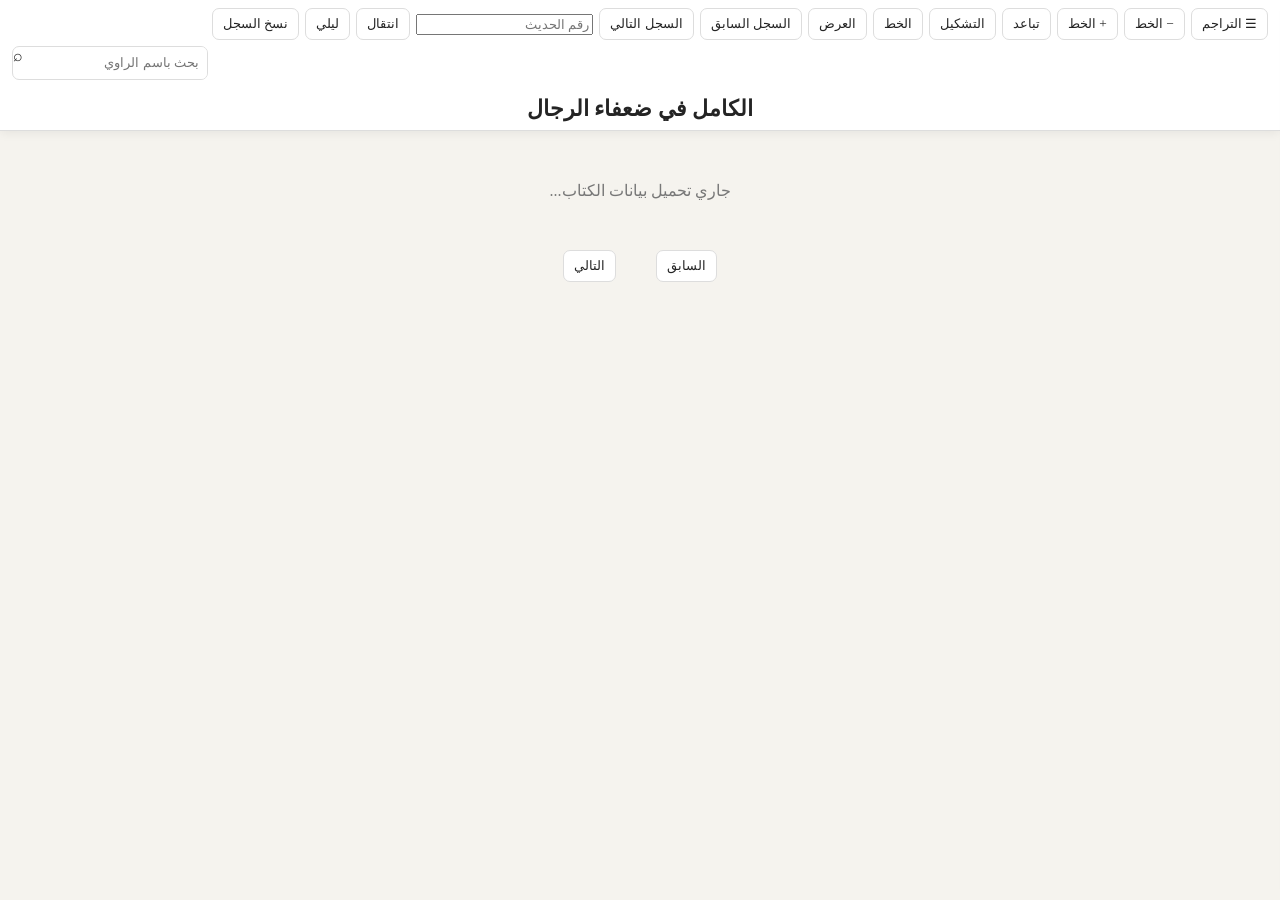
<file: kamil.html>
<!doctype html>
<html lang="ar" dir="rtl">
<head>
<meta charset="utf-8">
<meta name="viewport" content="width=device-width,initial-scale=1">
<title>الكامل في ضعفاء الرجال — الرشد</title>
<link rel="stylesheet" href="css/kamil.css">
</head>
<body>
<header class="topbar">
  <div class="tools">
    <button id="treeBtn">☰ التراجم</button>
    <button data-action="smaller">− الخط</button>
    <button data-action="larger">+ الخط</button>
    <button data-action="line">تباعد</button>
    <button data-action="diacritics">التشكيل</button>
    <button data-action="font">الخط</button><button data-action="width">العرض</button><button data-action="record-prev">السجل السابق</button><button data-action="record-next">السجل التالي</button><input id="jump" inputmode="numeric" placeholder="رقم الحديث" aria-label="الانتقال إلى رقم حديث"><button id="jumpBtn">انتقال</button>
    <button data-action="dark">ليلي</button>
    <button id="copyBtn">نسخ السجل</button>
    <label class="search"><input id="search" placeholder="بحث باسم الراوي"><span>⌕</span></label>
  </div>
  <div id="stickyTitle" class="sticky-title">الكامل في ضعفاء الرجال</div>
</header>
<aside id="tree" class="tree">
  <div class="tree-head"><b>شجرة التراجم</b><button id="closeTree">×</button></div>
  <input id="treeSearch" placeholder="بحث سريع...">
  <div id="treeList"></div>
</aside>
<main id="main">
  <div id="status">جاري تحميل بيانات الكتاب...</div>
  <section id="records"></section>
  <nav class="pager">
    <button id="prev">السابق</button>
    <span id="position"></span>
    <button id="next">التالي</button>
  </nav>
</main>
<script src="js/kamil.js"></script>
</body>
</html>
</file>
<file: css/kamil.css>
:root{--bg:#f5f3ee;--card:#fff;--ink:#242424;--muted:#777;--line:#ddd;--accent:#176b45;--active:#e8f2ec;--size:20px;--lh:2.0;--width:980px}
*{box-sizing:border-box}html,body{margin:0;min-height:100%;font-family:Amiri,serif;background:var(--bg);color:var(--ink)}
body.dark{--bg:#171918;--card:#202322;--ink:#eee;--muted:#aaa;--line:#3a3d3c;--active:#243a30}
.topbar{position:sticky;top:0;z-index:20;background:var(--card);border-bottom:1px solid var(--line);box-shadow:0 2px 10px #0001}
.tools{display:flex;gap:6px;align-items:center;flex-wrap:wrap;padding:8px 12px}
button{border:1px solid var(--line);background:var(--card);color:var(--ink);border-radius:7px;padding:7px 10px;cursor:pointer;font-family:inherit}
button:hover,.tree-row.active{background:var(--active)}
.search{margin-inline-start:auto;display:flex;border:1px solid var(--line);border-radius:7px;overflow:hidden}
.search input,.tree input{border:0;background:var(--card);color:var(--ink);padding:8px;font-family:inherit;outline:0}
.sticky-title{text-align:center;font-weight:700;font-size:22px;padding:8px 12px;min-height:32px}
.tree{position:fixed;right:0;top:0;bottom:0;width:min(340px,90vw);background:var(--card);z-index:30;transform:translateX(105%);transition:.2s;box-shadow:-3px 0 15px #0002;overflow:hidden;display:flex;flex-direction:column}
.tree.open{transform:none}.tree-head{padding:12px;border-bottom:1px solid var(--line);display:flex;justify-content:space-between}.tree>input{margin:8px;border:1px solid var(--line);border-radius:7px}.tree-list{overflow:auto}.tree-row{padding:9px 12px;border-bottom:1px solid var(--line);cursor:pointer;display:flex;flex-direction:column;gap:3px;white-space:nowrap;overflow:hidden;text-overflow:ellipsis}.tree-row small{font:11px system-ui;color:var(--muted)}.tree-row.current{box-shadow:inset -3px 0 0 var(--accent)}
#treeList{overflow:auto}.tree-row.current{font-weight:700;background:var(--active)}
#main{max-width:var(--width);margin:0 auto;padding:20px 16px 80px}
#status{text-align:center;color:var(--muted);padding:30px}.record{background:var(--card);border:1px solid var(--line);border-radius:12px;margin:0 0 14px;padding:18px;font-size:var(--size);line-height:var(--lh);scroll-margin-top:120px}
.record .meta{font:13px system-ui;color:var(--muted);margin-bottom:8px}.record.name{font-weight:700}.record.critics{border-inline-start:4px solid var(--accent)}
.record.hadith{border-inline-start:4px solid #777}.record .kind{font:12px system-ui;color:var(--accent);margin-bottom:5px}
.pager{display:flex;justify-content:center;align-items:center;gap:20px;margin-top:20px}.pager span{color:var(--muted)}
.hidden-diacritics{font-variant-ligatures:none}
.record .content{white-space:pre-wrap}.record.active{outline:2px solid var(--accent)}\n@media(max-width:600px){:root{--size:18px}.tools{gap:4px}.tools button{padding:6px 7px}.search{order:5;width:100%}.search input{width:100%}#main{padding:12px 8px 70px}.record{padding:13px 12px}}
</file>
